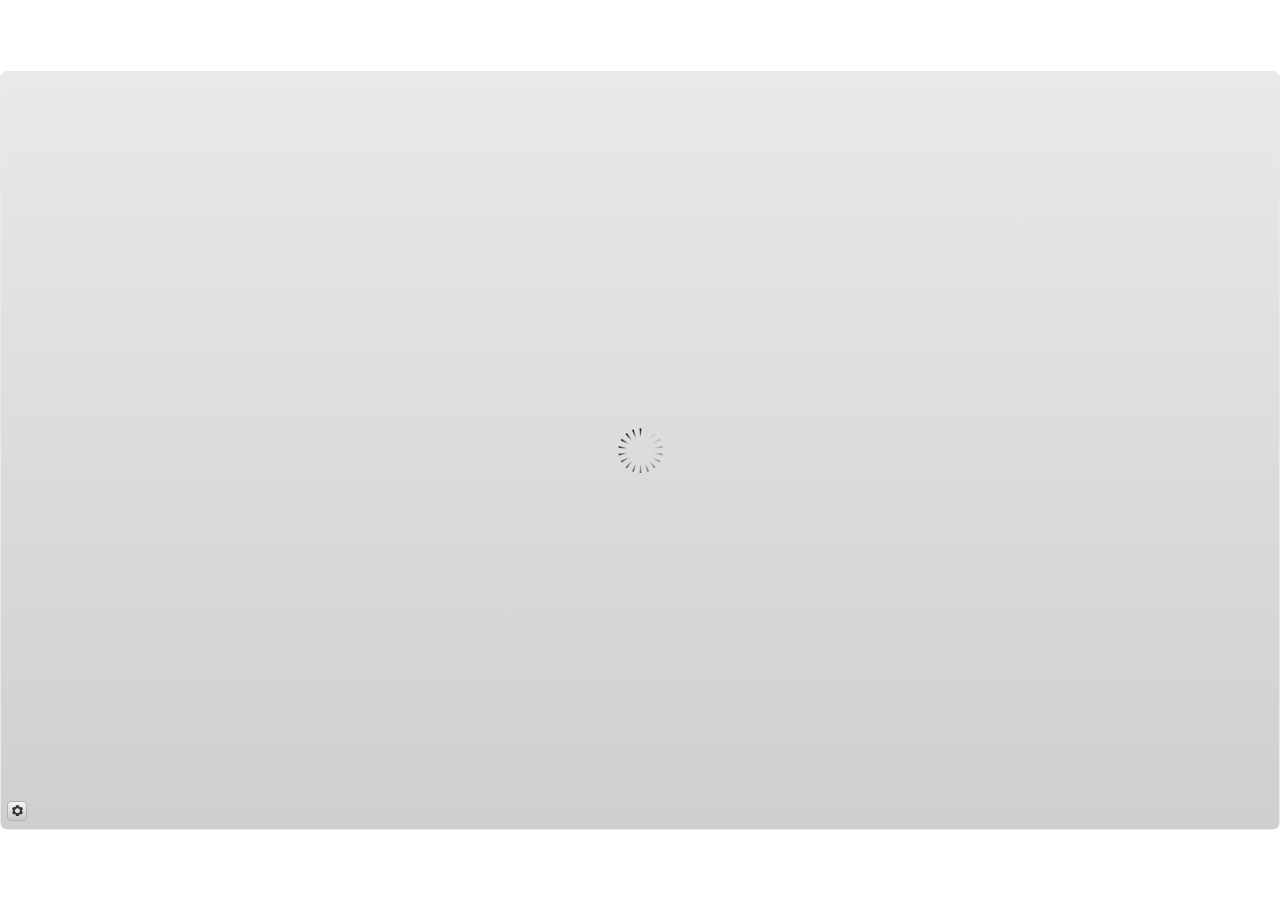
<file: index_lms.html>
<html>
<head>
    <title>&#1055;&#1088;&#1080;&#1085;&#1103;&#1090;&#1080;&#1077; &#1088;&#1077;&#1096;&#1077;&#1085;&#1080;&#1081;</title>
    <meta http-equiv="x-ua-compatible" content="IE=edge" />
    <style>
        body {
            background: #ffffff;
            overflow: hidden;
        }

        html, body, table {
            height: 100%;
            width: 100%;
            margin: 0;
            padding: 0;
            border: 0;
        }

        table td {
            vertical-align: middle;
            text-align: center;
        }

        #nosupport {
            background: #f5f5f5;
            margin: 50px 65px;
            border: 1px solid #d5d5d5;
            width: calc(100% - 130px);
            height: calc(100% - 100px);
        }

        p {
            font-family: 'Helvetica Neue', Helvetica, Arial, Verdana, sans-serif;
            font-size: 12pt;
            color: #303030;
        }

        a {
            color: #2D9DDA;
            text-decoration: none !important;
        }

    </style>
    <script>
        var html5Supported = true,
                showWarning = false;

        function displayWarning() {
            if (showWarning) {
                document.getElementById('nosupport').style.visibility = 'visible';
            }
        }

    </script>
    <!--[if lte IE 9]><script>html5Supported = false;</script><![endif]-->

    <script type="text/javascript">
        (function () {
            var settings = {
                runtimeOrder: [{"type":"html5","url":"index_lms_html5.html"},{"type":"flash","url":"index_lms_flash.html"}]
            };

            var detection = {
                agent: navigator.userAgent,

                flashEnabled: function () {
                    var description, version, flashAX,
                            plugin = navigator.plugins["Shockwave Flash"];

                    if (plugin != null) {
                        description = plugin.description.split(" ");
                        version = Number(description[description.length - 2]);

                        return (version >= 10) || isNaN(version);
                    } else {
                        try {
                            flashAX = new ActiveXObject("ShockwaveFlash.ShockwaveFlash.10");
                            return (flashAX != null);
                        } catch (e) {
                        }
                    }

                    return false;
                },

                html5Enabled: function () {
                    return html5Supported;
                },

                ampEnabled: function () {
                    return false;
                },

                isIOS: function () {
                    return (this.agent.indexOf("AppleWebKit/") > -1 && this.agent.indexOf("Mobile/") > -1)
                },

                isAndroid: function () {
                    return (this.agent.indexOf("Android") > -1);
                },

                isIPad: function () {
                    return (this.agent.indexOf("iPad") > -1);
                }
            };

            var router = {

                init: function () {
                    var i,
                            redirected = false,
                            order = settings.runtimeOrder,
                            launchMap = {
                                flash: {
                                    isEnabled: 'flashEnabled',
                                    delim: '?'
                                },
                                html5: {
                                    isEnabled: 'html5Enabled',
                                    delim: '?'
                                },
                                amp: {
                                    isEnabled: 'ampEnabled',
                                    delim: '#'
                                }
                            };

                    for (i = 0; i < order.length; i++) {
                        var launchInfo = launchMap[order[i].type],
                                url = order[i].url;

                        if (detection[launchInfo.isEnabled]()) {
                            this.redirect(url, launchInfo.delim);
                            redirected = true;
                            break;
                        }
                    }

                    if (!redirected) {
                        showWarning = true;
                    }
                },

                getQueryString: function (params) {
                    params = params || [];
                    var i,
                            queryString = document.location.search.substr(1),
                            paramArr = queryString.length > 0 ? queryString.split('&') : [];

                    for (i = 0; i < params.length; i++) {
                        paramArr.push([params[i].name, params[i].value].join('='));
                    }

                    return paramArr.join('&');
                },

                formatUrl: function (url, delim) {
                    delim = delim || '?';

                    var queryString = this.getQueryString();

                    if (queryString != null && queryString.length > 0) {
                        return [url, queryString].join(delim);
                    }

                    return url;
                },

                redirect: function (url, delim) {
                    window.location.replace(this.formatUrl(url, delim));
                }

            };

            router.init();
        })();
    </script>
</head>

<body onload="displayWarning()" style="height: 100%;">
<div id="nosupport" style="visibility: hidden;">
    <table>
        <tr>
            <td>
                <p>
                    <svg xmlns="http://www.w3.org/2000/svg" width="90.2" height="74.9" viewBox="0 0 90 75" version="1.1">
                        <g transform="scale(.1)">
                            <path d="m409 7c54-25 106 20 130 66 106 170 213 340 320 510 17 28 32 63 19 96-14 36-55 51-91 51-224 1-448 0-672 0-35 1-76-3-100-33-26-32-15-77 5-108 107-173 216-344 324-517 16-26 35-53 65-65z"
                                  fill="#4c4c4c"/>
                            <path d="m419 57c26-20 55 4 68 27 109 174 218 348 328 522 9 17 23 35 17 55-11 20-36 18-55 19-224 0-447 0-670 0-20-1-46 1-57-19-5-18 6-34 14-48 109-174 218-348 327-522 9-12 17-25 28-34z"
                                  fill="#f5f5f5"/>
                            <path d="m429 179c25-12 58 8 56 35-1 81-5 161-10 242 2 32-49 39-57 9-7-73-6-146-11-219-1-24-4-56 22-67zM430 539 430 539 430 539c45-24 80 53 32 72-45 24-80-53-32-72z"
                                  fill="#4c4c4c"/>
                        </g>
                    </svg>
                </p>
                <p>This course cannot be played.</p>
                <p><a href="https://ipc.articulate.com/slw/360/en/cannotplay/">Learn More</a></p>

            </td>
        </tr>
    </table>
</div>
</body>

</html>
</file>
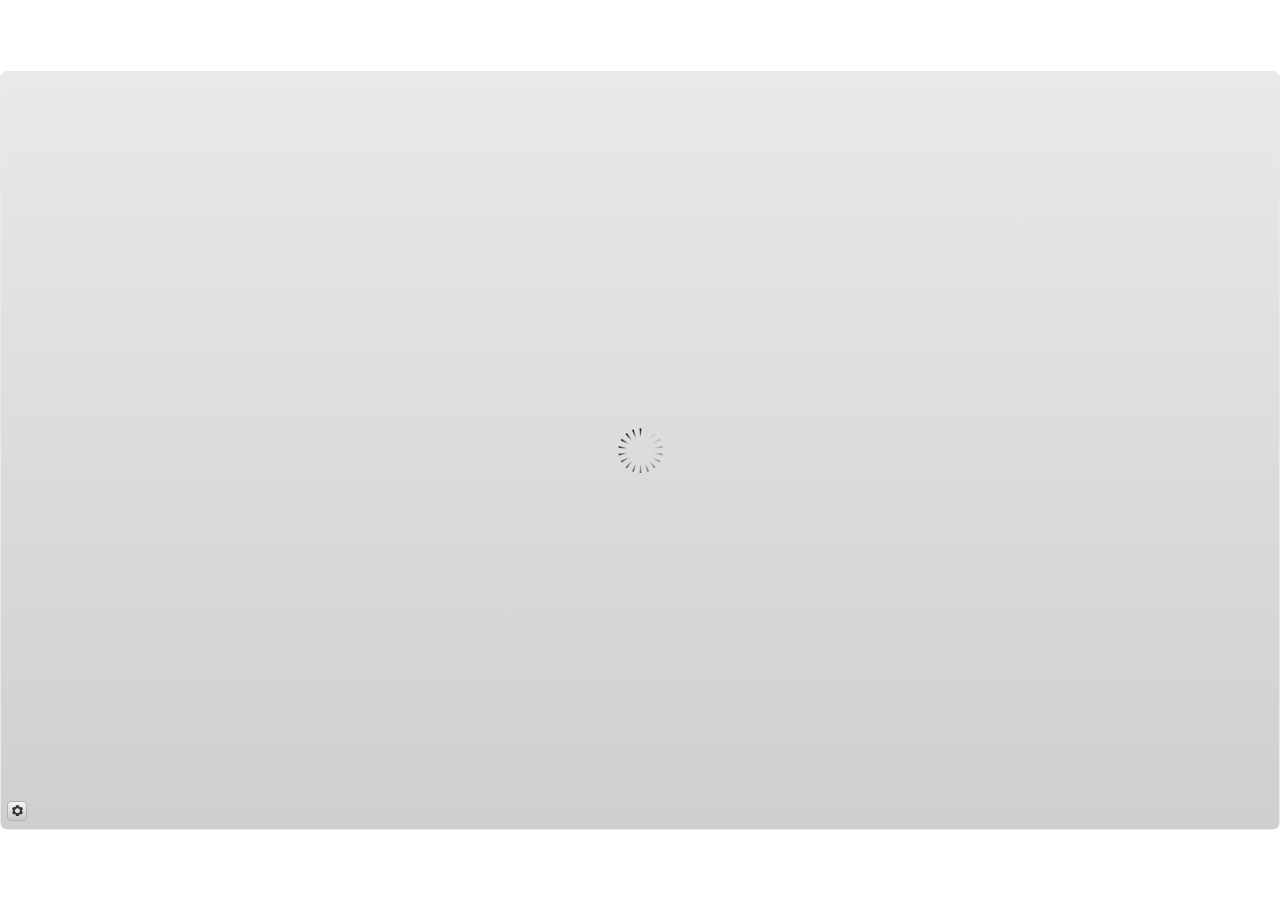
<file: index_lms_html5.html>
<!DOCTYPE html>
<html lang="en-US">
<head>
  <meta charset="utf-8">
  <!-- Created using Storyline 360 - http://www.articulate.com  -->
  <!-- version: 3.47.23871.0 -->
  <title>&#1055;&#1088;&#1080;&#1085;&#1103;&#1090;&#1080;&#1077; &#1088;&#1077;&#1096;&#1077;&#1085;&#1080;&#1081;</title>
  <meta http-equiv="x-ua-compatible" content="IE=edge" />
  <meta name="viewport" content="width=device-width, initial-scale=1.0, user-scalable=no, shrink-to-fit=no, minimal-ui" />
  <meta name="apple-mobile-web-app-capable" content="yes" />
  <style>
    html, body { height: 100%; padding: 0; margin: 0 }
    #app { height: 100%; width: 100%; }
  </style>
  <script src="lms/scormdriver.js" charset="utf-8"></script>
  <script>window.THREE = { };</script>
</head>
<body style="background: #FFFFFF" class="cs-HTML theme-classic">
  <!-- 360 -->
  <script>!function(e){function n(e,i){return e.test(i)}function i(e){var i=e||navigator.userAgent,o=i.split("[FBAN");if(void 0!==o[1]&&(i=o[0]),this.apple={phone:n(t,i),ipod:n(d,i),tablet:!n(t,i)&&n(s,i),device:n(t,i)||n(d,i)||n(s,i)},this.amazon={phone:n(h,i),tablet:!n(h,i)&&n(a,i),device:n(h,i)||n(a,i)},this.android={phone:n(h,i)||n(b,i),tablet:!n(h,i)&&!n(b,i)&&(n(a,i)||n(r,i)),device:n(h,i)||n(a,i)||n(b,i)||n(r,i)},this.windows={phone:n(l,i),tablet:n(p,i),device:n(l,i)||n(p,i)},this.other={blackberry:n(f,i),blackberry10:n(u,i),opera:n(c,i),firefox:n(A,i),chrome:n(w,i),device:n(f,i)||n(u,i)||n(c,i)||n(A,i)||n(w,i)},this.seven_inch=n(v,i),this.any=this.apple.device||this.android.device||this.windows.device||this.other.device||this.seven_inch,this.phone=this.apple.phone||this.android.phone||this.windows.phone,this.tablet=this.apple.tablet||this.android.tablet||this.windows.tablet,"undefined"==typeof window)return this}function o(){var e=new i;return e.Class=i,e}var t=/iPhone/i,d=/iPod/i,s=/iPad/i,b=/(?=.*\bAndroid\b)(?=.*\bMobile\b)/i,r=/Android/i,h=/(?=.*\bAndroid\b)(?=.*\bSD4930UR\b)/i,a=/(?=.*\bAndroid\b)(?=.*\b(?:KFOT|KFTT|KFJWI|KFJWA|KFSOWI|KFTHWI|KFTHWA|KFAPWI|KFAPWA|KFARWI|KFASWI|KFSAWI|KFSAWA)\b)/i,l=/IEMobile/i,p=/(?=.*\bWindows\b)(?=.*\bARM\b)/i,f=/BlackBerry/i,u=/BB10/i,c=/Opera Mini/i,w=/(CriOS|Chrome)(?=.*\bMobile\b)/i,A=/(?=.*\bFirefox\b)(?=.*\bMobile\b)/i,v=new RegExp("(?:Nexus 7|BNTV250|Kindle Fire|Silk|GT-P1000)","i");"undefined"!=typeof module&&module.exports&&"undefined"==typeof window?module.exports=i:"undefined"!=typeof module&&module.exports&&"undefined"!=typeof window?module.exports=o():"function"==typeof define&&define.amd?define("isMobile",[],e.isMobile=o()):e.isMobile=o()}(this);
    window.isMobile.apple.tablet = window.isMobile.apple.tablet ||
      (navigator.platform === 'MacIntel' && navigator.maxTouchPoints > 1);
    window.isMobile.apple.device = window.isMobile.apple.device || window.isMobile.apple.tablet;
    window.isMobile.tablet = window.isMobile.tablet || window.isMobile.apple.tablet;
    window.isMobile.any = window.isMobile.any || window.isMobile.apple.tablet;
  </script>

  <div id="focus-sink" aria-hidden="true" tabIndex="-1"></div>

  <div id="preso"></div>
  <script>
    window.DS = {};
    window.globals = {
      DATA_PATH_BASE: '',
      HAS_FRAME: true,
      HAS_SLIDE: true,

      lmsPresent: true,
      tinCanPresent: false,
      cmi5Present: false,
      aoSupport: false,
      scale: 'show all',
      captureRc: false,
      browserSize: 'optimal',
      bgColor: '#FFFFFF',
      features: 'AccessibleText,MultipleQuizTracking,SettingsControl,TextStyleHyperlinks',
      themeName: 'classic',
      preloaderColor: '#FFFFFF',
      suppressAnalytics: false,
      productChannel: 'stable',
      publishSource: 'storyline',
      aid: 'aid|48fc2de0-bcf5-4011-81b3-8efdd91369fd',
      cid: '09e918a3-5733-443c-a744-827a5ae570f1',
      playerVersion: '3.47.23871.0',
      maxIosVideoElements: 5,

      
      parseParams: function(qs) {
        if (window.globals.parsedParams != null) {
          return window.globals.parsedParams;
        }
        qs = (qs || window.location.search.substr(1)).split('+').join(' ');
        var params = {},
            tokens,
            re = /[?&]?([^=]+)=([^&]*)/g;

        while (tokens = re.exec(qs)) {
          params[decodeURIComponent(tokens[1]).trim()] =
            decodeURIComponent(tokens[2]).trim();
        }
        window.globals.parsedParams = params;
        return params;
      }

    };

    (function() {

      var classTypes = [ 'desktop', 'mobile', 'phone', 'tablet' ];

      var addDeviceClasses = function(prefix, testObj) {
        var curr, i;
        for (i = 0; i < classTypes.length; i++) {
          curr = classTypes[i];
          if (testObj[curr]) {
            document.body.classList.add(prefix + curr);
          }
        }
      };

      var params = window.globals.parseParams(),
          isDevicePreview = params.devicepreview === '1',
          isPhoneOverride = params.deviceType === 'phone' || (isDevicePreview && params.phone == '1'),
          isTabletOverride = (params.deviceType === 'tablet' || isDevicePreview) && !isPhoneOverride,
          isMobileOverride = isPhoneOverride || isTabletOverride;

      var deviceView = {
        desktop: !window.isMobile.any && !isMobileOverride,
        mobile: window.isMobile.any || isMobileOverride,
        phone: isPhoneOverride || (window.isMobile.phone && !isTabletOverride),
        tablet: isTabletOverride || window.isMobile.tablet
      };

      window.globals.deviceView = deviceView;
      window.isMobile.desktop = !window.isMobile.any;
      window.isMobile.mobile = window.isMobile.any;

      addDeviceClasses('view-', deviceView);

    })();
  </script>
  
  <script src='story_content/user.js' type=text/javascript></script>
  <div class="slide-loader"></div>

  <script type="text/javascript">
    if (window.globals.deviceView.isMobile) { var doc = document, loader = doc.body.querySelector('.slide-loader'); [ 1, 2, 3 ].forEach(function(n) { var d = doc.createElement('div'); d.style.backgroundColor = window.globals.preloaderColor; d.classList.add('mobile-loader-dot'); d.classList.add('dot' + n); loader.appendChild(d); }); }
  </script>

  <div class="mobile-load-title-overlay" style="display: none">
    <div class="mobile-load-title">&#1055;&#1088;&#1080;&#1085;&#1103;&#1090;&#1080;&#1077; &#1088;&#1077;&#1096;&#1077;&#1085;&#1080;&#1081;</div>
  </div>

  <div class="mobile-chrome-warning"></div>

  <script>
    
    if (window.autoSpider && window.vInterfaceObject) {
      document.querySelector('.mobile-load-title-overlay').style.display = 'none';
    }
  </script>

  

  <link rel="stylesheet" href="html5/data/css/output.min.css" data-noprefix />
</body>
<script src="html5/lib/scripts/bootstrapper.min.js"></script>
</html>
</file>
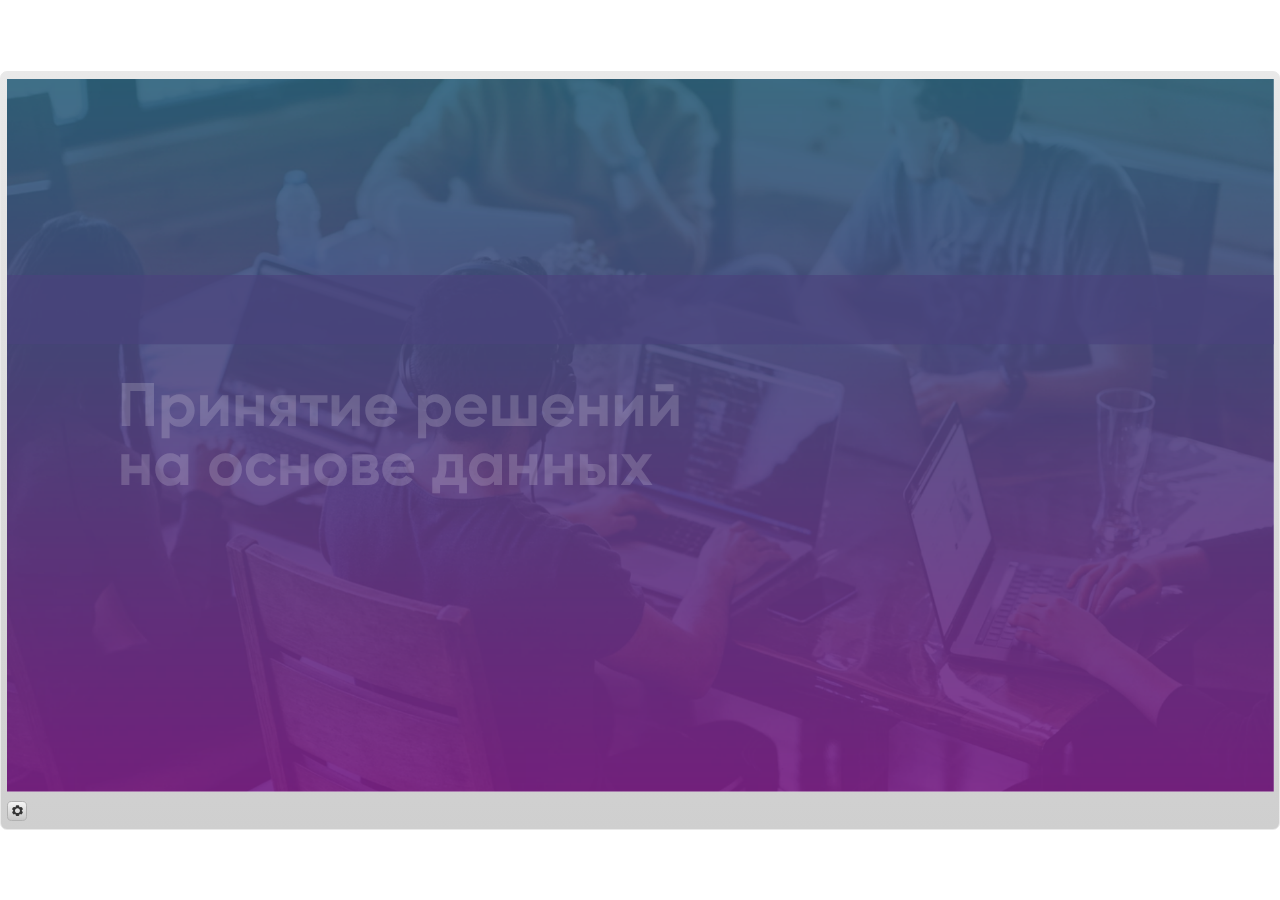
<file: story_html5.html>
<!DOCTYPE html>
<html lang="en-US">
<head>
  <meta charset="utf-8">
  <!-- Created using Storyline 360 - http://www.articulate.com  -->
  <!-- version: 3.47.23871.0 -->
  <title>&#1055;&#1088;&#1080;&#1085;&#1103;&#1090;&#1080;&#1077; &#1088;&#1077;&#1096;&#1077;&#1085;&#1080;&#1081;</title>
  <meta http-equiv="x-ua-compatible" content="IE=edge" />
  <meta name="viewport" content="width=device-width, initial-scale=1.0, user-scalable=no, shrink-to-fit=no, minimal-ui" />
  <meta name="apple-mobile-web-app-capable" content="yes" />
  <style>
    html, body { height: 100%; padding: 0; margin: 0 }
    #app { height: 100%; width: 100%; }
  </style>
  
  <script>window.THREE = { };</script>
</head>
<body style="background: #FFFFFF" class="cs-HTML theme-classic">
  <!-- 360 -->
  <script>!function(e){function n(e,i){return e.test(i)}function i(e){var i=e||navigator.userAgent,o=i.split("[FBAN");if(void 0!==o[1]&&(i=o[0]),this.apple={phone:n(t,i),ipod:n(d,i),tablet:!n(t,i)&&n(s,i),device:n(t,i)||n(d,i)||n(s,i)},this.amazon={phone:n(h,i),tablet:!n(h,i)&&n(a,i),device:n(h,i)||n(a,i)},this.android={phone:n(h,i)||n(b,i),tablet:!n(h,i)&&!n(b,i)&&(n(a,i)||n(r,i)),device:n(h,i)||n(a,i)||n(b,i)||n(r,i)},this.windows={phone:n(l,i),tablet:n(p,i),device:n(l,i)||n(p,i)},this.other={blackberry:n(f,i),blackberry10:n(u,i),opera:n(c,i),firefox:n(A,i),chrome:n(w,i),device:n(f,i)||n(u,i)||n(c,i)||n(A,i)||n(w,i)},this.seven_inch=n(v,i),this.any=this.apple.device||this.android.device||this.windows.device||this.other.device||this.seven_inch,this.phone=this.apple.phone||this.android.phone||this.windows.phone,this.tablet=this.apple.tablet||this.android.tablet||this.windows.tablet,"undefined"==typeof window)return this}function o(){var e=new i;return e.Class=i,e}var t=/iPhone/i,d=/iPod/i,s=/iPad/i,b=/(?=.*\bAndroid\b)(?=.*\bMobile\b)/i,r=/Android/i,h=/(?=.*\bAndroid\b)(?=.*\bSD4930UR\b)/i,a=/(?=.*\bAndroid\b)(?=.*\b(?:KFOT|KFTT|KFJWI|KFJWA|KFSOWI|KFTHWI|KFTHWA|KFAPWI|KFAPWA|KFARWI|KFASWI|KFSAWI|KFSAWA)\b)/i,l=/IEMobile/i,p=/(?=.*\bWindows\b)(?=.*\bARM\b)/i,f=/BlackBerry/i,u=/BB10/i,c=/Opera Mini/i,w=/(CriOS|Chrome)(?=.*\bMobile\b)/i,A=/(?=.*\bFirefox\b)(?=.*\bMobile\b)/i,v=new RegExp("(?:Nexus 7|BNTV250|Kindle Fire|Silk|GT-P1000)","i");"undefined"!=typeof module&&module.exports&&"undefined"==typeof window?module.exports=i:"undefined"!=typeof module&&module.exports&&"undefined"!=typeof window?module.exports=o():"function"==typeof define&&define.amd?define("isMobile",[],e.isMobile=o()):e.isMobile=o()}(this);
    window.isMobile.apple.tablet = window.isMobile.apple.tablet ||
      (navigator.platform === 'MacIntel' && navigator.maxTouchPoints > 1);
    window.isMobile.apple.device = window.isMobile.apple.device || window.isMobile.apple.tablet;
    window.isMobile.tablet = window.isMobile.tablet || window.isMobile.apple.tablet;
    window.isMobile.any = window.isMobile.any || window.isMobile.apple.tablet;
  </script>

  <div id="focus-sink" aria-hidden="true" tabIndex="-1"></div>

  <div id="preso"></div>
  <script>
    window.DS = {};
    window.globals = {
      DATA_PATH_BASE: '',
      HAS_FRAME: true,
      HAS_SLIDE: true,

      lmsPresent: false,
      tinCanPresent: false,
      cmi5Present: false,
      aoSupport: false,
      scale: 'show all',
      captureRc: false,
      browserSize: 'optimal',
      bgColor: '#FFFFFF',
      features: 'AccessibleText,MultipleQuizTracking,SettingsControl,TextStyleHyperlinks',
      themeName: 'classic',
      preloaderColor: '#FFFFFF',
      suppressAnalytics: false,
      productChannel: 'stable',
      publishSource: 'storyline',
      aid: 'aid|48fc2de0-bcf5-4011-81b3-8efdd91369fd',
      cid: '09e918a3-5733-443c-a744-827a5ae570f1',
      playerVersion: '3.47.23871.0',
      maxIosVideoElements: 5,

      
      parseParams: function(qs) {
        if (window.globals.parsedParams != null) {
          return window.globals.parsedParams;
        }
        qs = (qs || window.location.search.substr(1)).split('+').join(' ');
        var params = {},
            tokens,
            re = /[?&]?([^=]+)=([^&]*)/g;

        while (tokens = re.exec(qs)) {
          params[decodeURIComponent(tokens[1]).trim()] =
            decodeURIComponent(tokens[2]).trim();
        }
        window.globals.parsedParams = params;
        return params;
      }

    };

    (function() {

      var classTypes = [ 'desktop', 'mobile', 'phone', 'tablet' ];

      var addDeviceClasses = function(prefix, testObj) {
        var curr, i;
        for (i = 0; i < classTypes.length; i++) {
          curr = classTypes[i];
          if (testObj[curr]) {
            document.body.classList.add(prefix + curr);
          }
        }
      };

      var params = window.globals.parseParams(),
          isDevicePreview = params.devicepreview === '1',
          isPhoneOverride = params.deviceType === 'phone' || (isDevicePreview && params.phone == '1'),
          isTabletOverride = (params.deviceType === 'tablet' || isDevicePreview) && !isPhoneOverride,
          isMobileOverride = isPhoneOverride || isTabletOverride;

      var deviceView = {
        desktop: !window.isMobile.any && !isMobileOverride,
        mobile: window.isMobile.any || isMobileOverride,
        phone: isPhoneOverride || (window.isMobile.phone && !isTabletOverride),
        tablet: isTabletOverride || window.isMobile.tablet
      };

      window.globals.deviceView = deviceView;
      window.isMobile.desktop = !window.isMobile.any;
      window.isMobile.mobile = window.isMobile.any;

      addDeviceClasses('view-', deviceView);

    })();
  </script>
  
  <script src='story_content/user.js' type=text/javascript></script>
  <div class="slide-loader"></div>

  <script type="text/javascript">
    if (window.globals.deviceView.isMobile) { var doc = document, loader = doc.body.querySelector('.slide-loader'); [ 1, 2, 3 ].forEach(function(n) { var d = doc.createElement('div'); d.style.backgroundColor = window.globals.preloaderColor; d.classList.add('mobile-loader-dot'); d.classList.add('dot' + n); loader.appendChild(d); }); }
  </script>

  <div class="mobile-load-title-overlay" style="display: none">
    <div class="mobile-load-title">&#1055;&#1088;&#1080;&#1085;&#1103;&#1090;&#1080;&#1077; &#1088;&#1077;&#1096;&#1077;&#1085;&#1080;&#1081;</div>
  </div>

  <div class="mobile-chrome-warning"></div>

  <script>
    
    if (window.autoSpider && window.vInterfaceObject) {
      document.querySelector('.mobile-load-title-overlay').style.display = 'none';
    }
  </script>

  

  <link rel="stylesheet" href="html5/data/css/output.min.css" data-noprefix />
</body>
<script src="html5/lib/scripts/bootstrapper.min.js"></script>
</html>
</file>
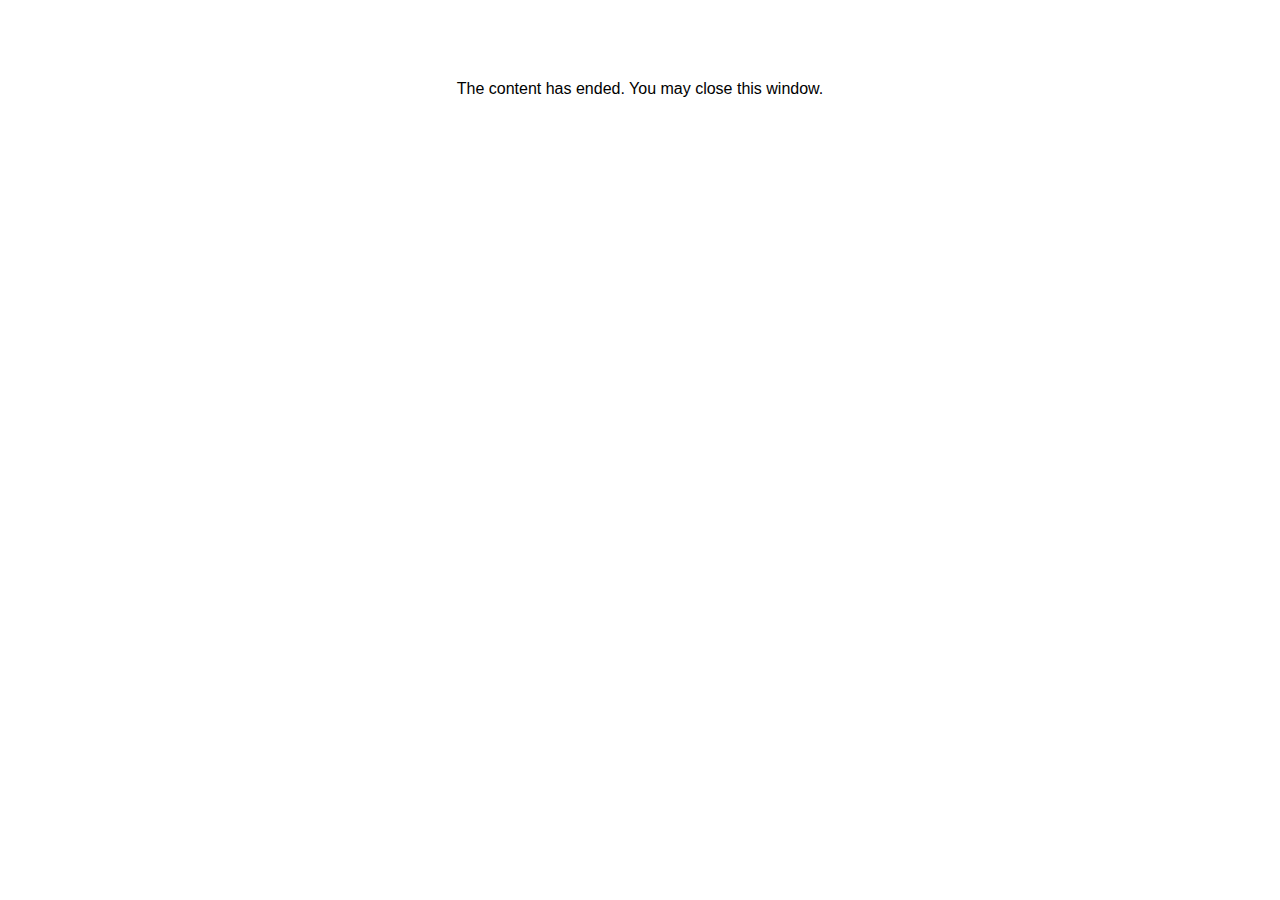
<file: lms/goodbye.html>
<html><body bgcolor="#ffffff">
<center>
<br><br><br><br><font face="Open Sans, articulate, tahoma, arial" size="3" color: "#333333">
The content has ended. You may close this window.
</font>
</center>
</body></html>
</file>
